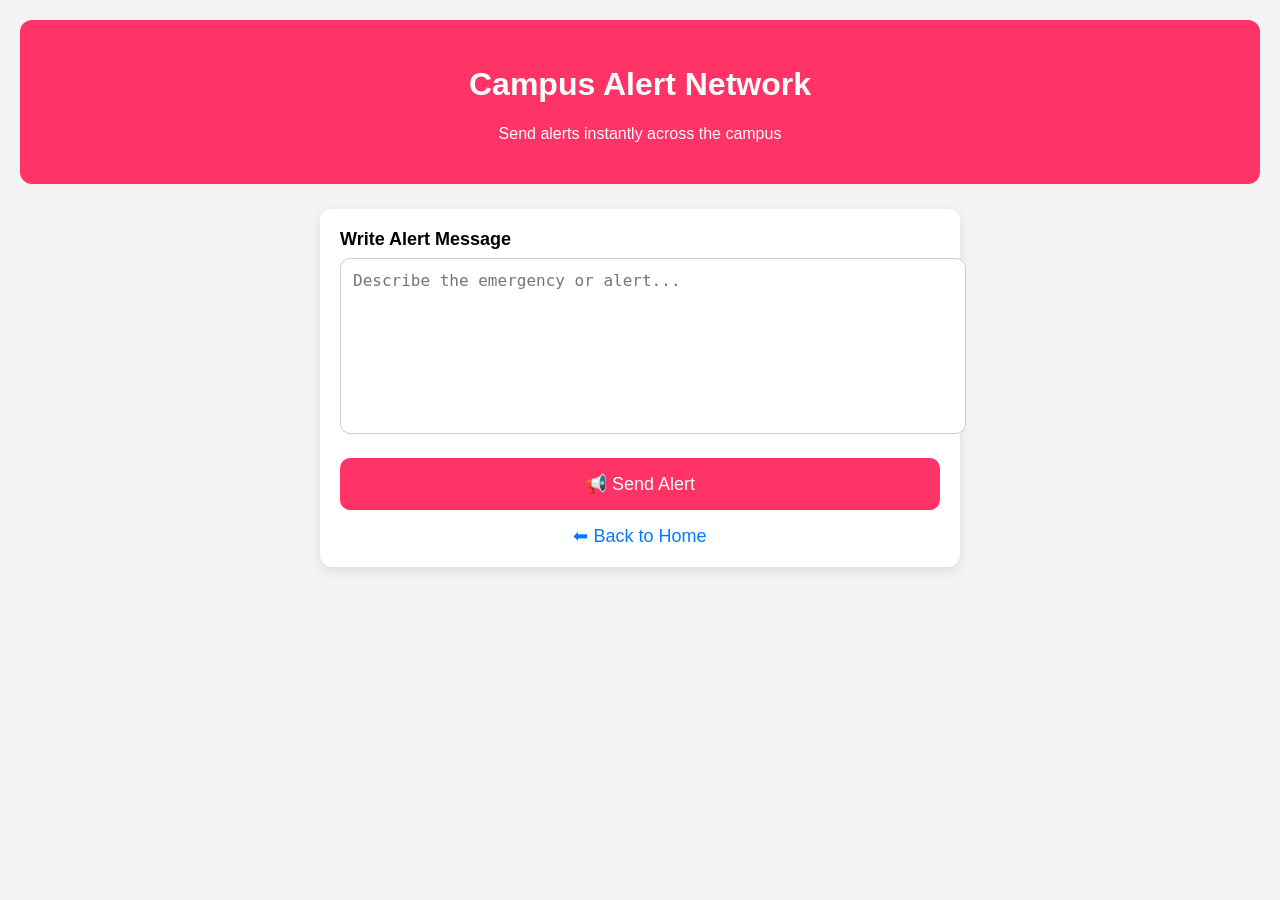
<file: campusalert.html>
<!DOCTYPE html>
<html lang="en">
<head>
    <meta charset="UTF-8">
    <meta name="viewport" content="width=device-width, initial-scale=1.0">
    <title>Campus Alert Network</title>

    <style>
        body {
            font-family: Arial, sans-serif;
            margin: 0;
            background: #f4f4f4;
            padding: 20px;
            animation: fadeIn 1s ease-in-out;
        }

        @keyframes fadeIn {
            from { opacity: 0; }
            to { opacity: 1; }
        }

        header {
            text-align: center;
            background: #ff3366;
            color: white;
            padding: 25px;
            border-radius: 12px;
            animation: slideDown 1s ease;
        }

        @keyframes slideDown {
            from { transform: translateY(-40px); opacity: 0; }
            to { transform: translateY(0); opacity: 1; }
        }

        .container {
            margin: 25px auto;
            max-width: 600px;
            padding: 20px;
            background: white;
            border-radius: 12px;
            box-shadow: 0px 4px 12px rgba(0,0,0,0.1);
            animation: fadeIn 1.2s ease-in;
        }

        label {
            font-weight: bold;
            font-size: 18px;
        }

        textarea {
            width: 100%;
            height: 150px;
            border-radius: 10px;
            padding: 12px;
            font-size: 16px;
            border: 1px solid #ccc;
            resize: none;
            margin-top: 8px;
        }

        textarea:focus {
            border-color: #ff3366;
            outline: none;
            box-shadow: 0 0 8px rgba(255, 51, 102, 0.5);
        }

        button {
            width: 100%;
            padding: 15px;
            background: #ff3366;
            color: white;
            font-size: 18px;
            border: none;
            border-radius: 10px;
            margin-top: 20px;
            cursor: pointer;
            transition: 0.3s;
        }

        button:hover {
            transform: scale(1.05);
            background: #e6004c;
            box-shadow: 0px 4px 12px rgba(0,0,0,0.2);
        }

        .preview {
            margin-top: 20px;
            padding: 15px;
            background: #fff5f7;
            border-left: 5px solid #ff3366;
            border-radius: 10px;
            display: none;
            animation: fadeIn 0.6s ease-in;
        }

        a {
            display: block;
            text-align: center;
            margin-top: 15px;
            color: #007bff;
            font-size: 18px;
            text-decoration: none;
        }

        a:hover {
            transform: scale(1.05);
            color: #0056b3;
        }

    </style>
</head>

<body>

    <header>
        <h1>Campus Alert Network</h1>
        <p>Send alerts instantly across the campus</p>
    </header>

    <div class="container">
        <label>Write Alert Message</label>
        <textarea id="alertText" placeholder="Describe the emergency or alert..."></textarea>

        <button onclick="sendCampusAlert()">📢 Send Alert</button>

        <div class="preview" id="alertPreview"></div>

        <a href="index.html">⬅ Back to Home</a>
    </div>

    <script>
        function sendCampusAlert() {
            let message = document.getElementById("alertText").value;

            if (message.trim() === "") {
                alert("Please write an alert message before sending.");
                return;
            }

            document.getElementById("alertPreview").style.display = "block";
            document.getElementById("alertPreview").innerHTML =
                "<strong>Alert Sent:</strong><br>" + message;

            document.getElementById("alertText").value = "";
        }
    </script>

</body>
</html>
</file>
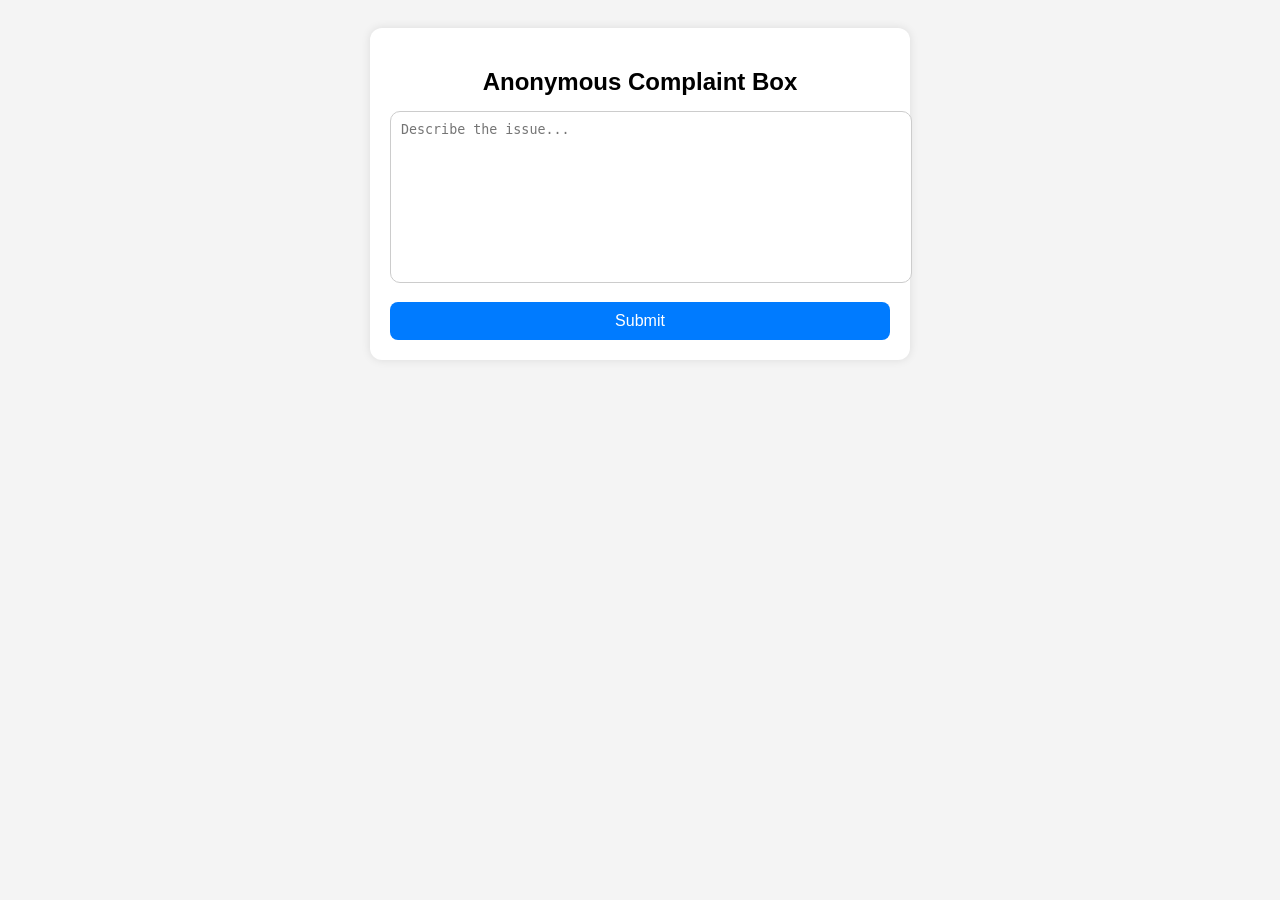
<file: complaint.html>
<!DOCTYPE html>
<html lang="en">
<head>
    <meta charset="UTF-8" />
    <meta name="viewport" content="width=device-width, initial-scale=1.0" />
    <title>Anonymous Complaint Box</title>

    <style>
        body {
            font-family: Arial, sans-serif;
            background: #f4f4f4;
            padding: 20px;
        }

        .container {
            max-width: 500px;
            background: white;
            padding: 20px;
            margin: auto;
            border-radius: 12px;
            box-shadow: 0 0 10px rgba(0,0,0,0.1);
        }

        h2 {
            text-align: center;
            margin-bottom: 15px;
        }

        textarea {
            width: 100%;
            height: 150px;
            padding: 10px;
            border-radius: 10px;
            border: 1px solid #ccc;
            resize: none;
        }

        button {
            width: 100%;
            margin-top: 15px;
            padding: 10px;
            border: none;
            border-radius: 8px;
            background: #007bff;
            color: white;
            cursor: pointer;
            font-size: 16px;
        }

        button:hover {
            background: #0056b3;
        }
    </style>
</head>

<body>
    <div class="container">
        <h2>Anonymous Complaint Box</h2>
        <textarea placeholder="Describe the issue..."></textarea>
        <button>Submit</button>
    </div>
</body>
</html>
</file>
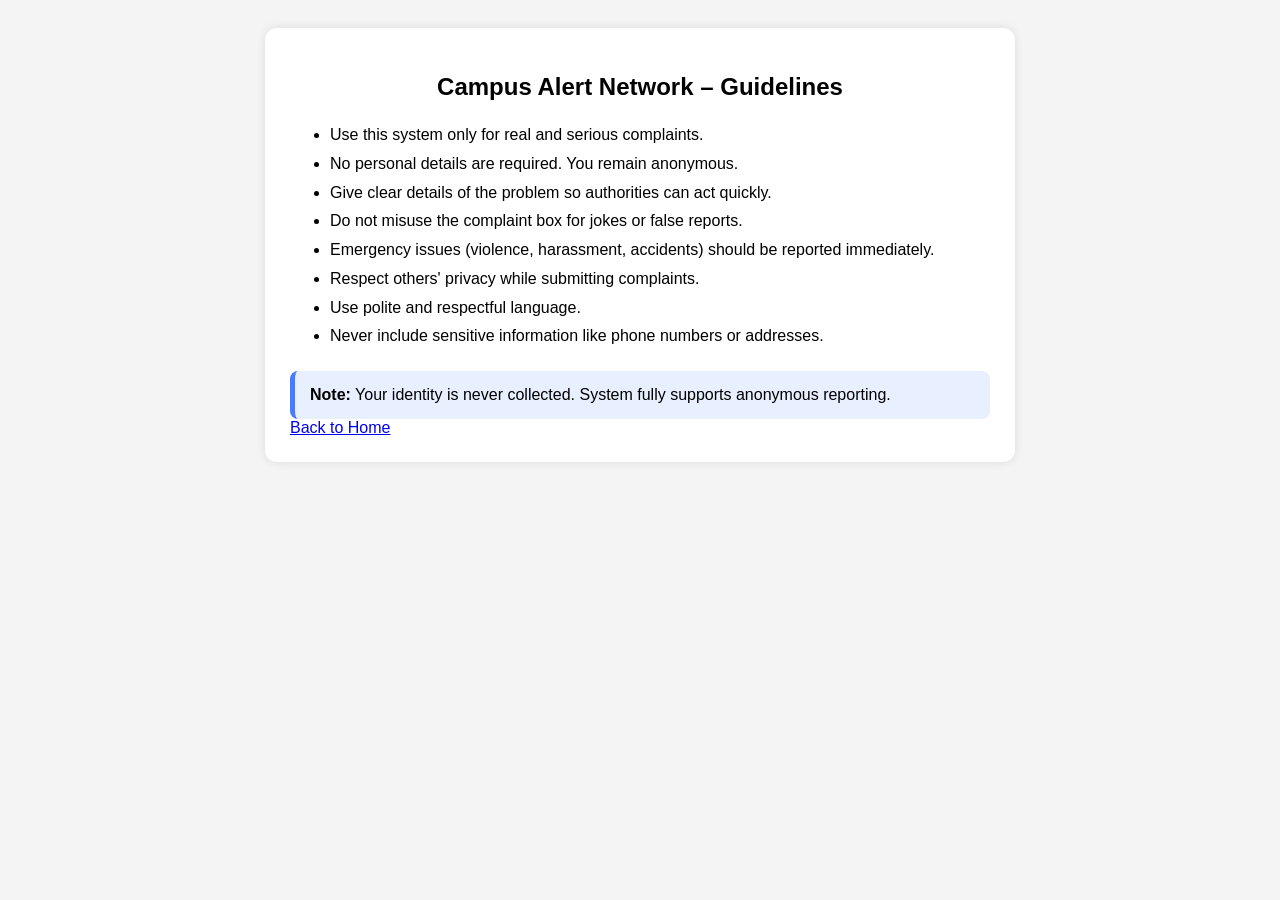
<file: guideline.html>
<!DOCTYPE html><html lang="en">
<head>
    <meta charset="UTF-8" />
    <meta name="viewport" content="width=device-width, initial-scale=1.0" />
    <title>Guidelines – Campus Alert Network</title>
    <style>
        body {
            font-family: Arial, sans-serif;
            background: #f4f4f4;
            padding: 20px;
        }
        .container {
            max-width: 700px;
            background: white;
            padding: 25px;
            margin: auto;
            border-radius: 12px;
            box-shadow: 0 0 10px rgba(0,0,0,0.1);
        }
        h2 {
            text-align: center;
            margin-bottom: 20px;
        }
        ul {
            line-height: 1.8;
            font-size: 16px;
        }
        .note {
            background: #e8f0ff;
            padding: 15px;
            border-left: 5px solid #4a7afe;
            border-radius: 8px;
            margin-top: 20px;
        }
    </style>
</head>
<body>
    <div class="container">
        <h2>Campus Alert Network – Guidelines</h2><ul>
        <li>Use this system only for real and serious complaints.</li>
        <li>No personal details are required. You remain anonymous.</li>
        <li>Give clear details of the problem so authorities can act quickly.</li>
        <li>Do not misuse the complaint box for jokes or false reports.</li>
        <li>Emergency issues (violence, harassment, accidents) should be reported immediately.</li>
        <li>Respect others' privacy while submitting complaints.</li>
        <li>Use polite and respectful language.</li>
        <li>Never include sensitive information like phone numbers or addresses.</li>
    </ul>

    <div class="note">
        <strong>Note:</strong> Your identity is never collected. System fully supports anonymous reporting.
    </div>
    <a href="./index.html"> Back to Home</a>
</div>

</body>
</html>
</file>
